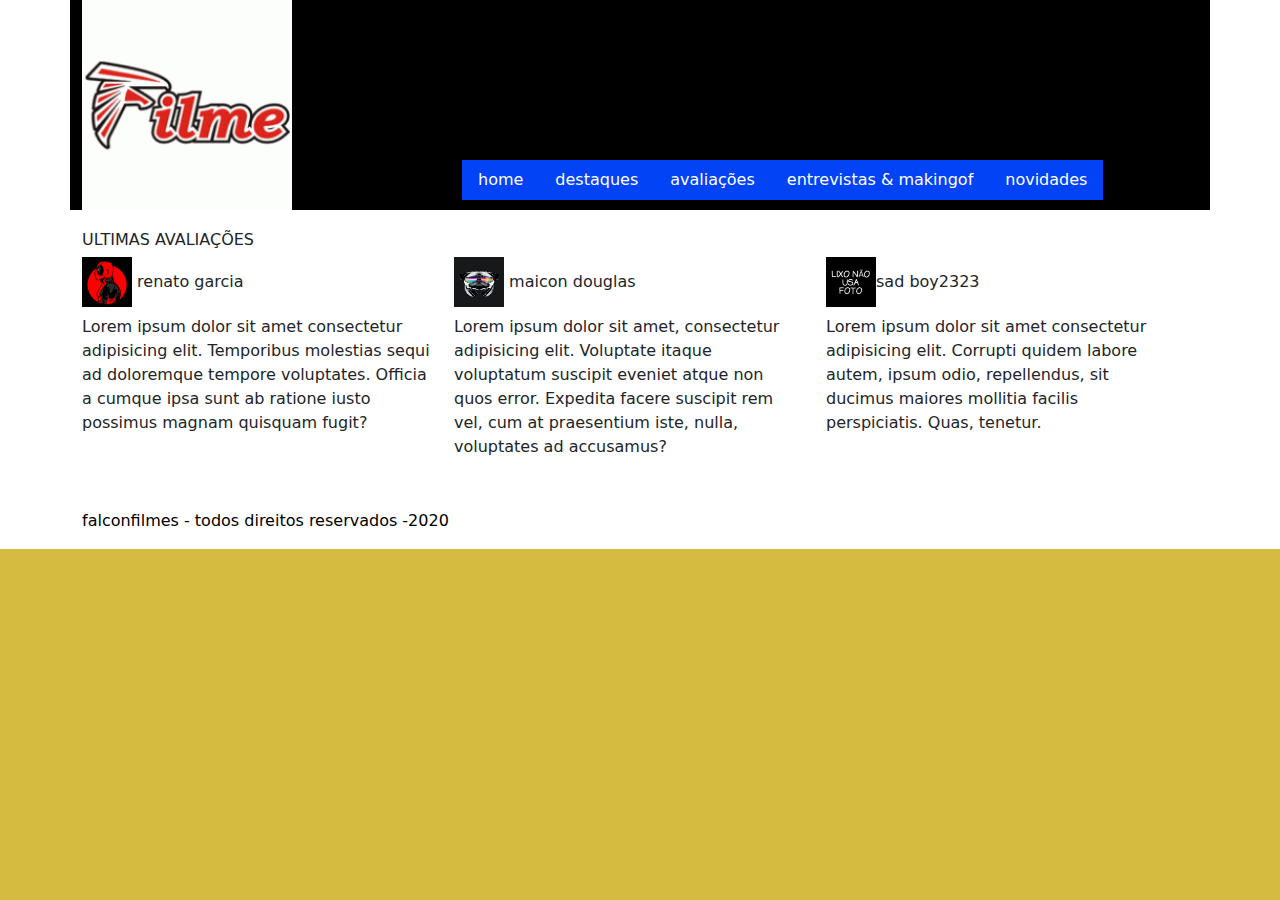
<file: avaliacoes.html>
<!DOCTYPE html>
<html lang="pt-br">
<head>
    <title>falconfilmes</title>
    <title>falconfilmes</title>
    <meta name="viewport" content="width = device-width, initial-scale=1, shrink-to-fit=no">
    <link rel="stylesheet" href="comp.css">
    <link rel="stylesheet" href="bootstrap.min.css">
    <meta charset="UTF-8">
    <script src="filmes.js"></script>
    <meta http-equiv="X-UA-Compatible" content="IE=edge">
    <link href="https://cdn.jsdelivr.net/npm/bootstrap@5.0.1/dist/css/bootstrap.min.css" rel="stylesheet"
        integrity="sha384-+0n0xVW2eSR5OomGNYDnhzAbDsOXxcvSN1TPprVMTNDbiYZCxYbOOl7+AMvyTG2x" crossorigin="anonymous">

</head>
<body>
    <header class="container header">
        <div class="row">
            <div class="col-12 header_area">
                <div class="row">
                    <div class="col-12 col-sm-12 col-md-4 col-lg-4 col-xl-4">
                    <img height="150px" src="img/log.png" class="logo">
                </div>
                  <div class="col-12 col-sm-12 col-md-8 col-lg-8 col-xl-8 ">
                    <nav class="nav menu1">
                        <a class=" nav-link  "  href="index.html">home</a>
                        <a class=" nav-link  " href="destaques.html">destaques</a>
                        <a class=" nav-link  " href="avaliacoes.html">avaliações</a>
                        <a class=" nav-link  " href="entrevistas.html">entrevistas & makingof</a>
                        <a class=" nav-link   " href="novidades.html">novidades</a>
                        
                      </nav>
                        </nav>
                     </div>
                </div>
            </div>
        </header>
    <main class="container main"> 
        
                        <div class="row val_area">
                            <div class="col-12">
                                <h6>ULTIMAS AVALIAÇÕES</h6>
                                </div>
                                <div class="row valt_area">
                            <div class="col-12 col-sm-12 col-md-4 col-lg-4 col-xl-4">
                                <h6><img height="50px" width="50px" src="img/deeds.jpg"> renato garcia</h6>
                                <p6>Lorem ipsum dolor sit amet consectetur adipisicing elit. Temporibus molestias sequi ad doloremque tempore voluptates. Officia a cumque ipsa sunt ab ratione iusto possimus magnam quisquam fugit?</p6>
                             </div>
                             <div class="col-12 col-sm-12 col-md-4 col-lg-4 col-xl-4">
                                <h6><img height="50px" width="50px" src="img/pug.jpg"> maicon douglas</h6>
                                <p6>Lorem ipsum dolor sit amet, consectetur adipisicing elit. Voluptate itaque voluptatum suscipit eveniet atque non quos error. Expedita facere suscipit rem vel, cum at praesentium iste, nulla, voluptates ad accusamus?</p6>
                            </div>
                            <div class="col-12 col-sm-12 col-md-4 col-lg-4 col-xl-4">
                                <h6><img height="50px" width="50px" src="img/lixo.jpg">sad boy2323</h6>
                                <p6>Lorem ipsum dolor sit amet consectetur adipisicing elit. Corrupti quidem labore autem, ipsum odio, repellendus, sit ducimus maiores mollitia facilis perspiciatis. Quas, tenetur.</p6>
                            </div>
                            </div>
                         
                
    <footer class="row footer_area">
        <div class="row">
            <div class=" col-12 col-sm-12 col-md-12 col-lg-12 col-xl-12 ">
              <p class="footer_area">falconfilmes - todos direitos reservados -2020</p>
        </div>
    </footer>

      
    <script src="bootstrap.min.js"></script>
</div>
</main>
</body>

</html>
</file>
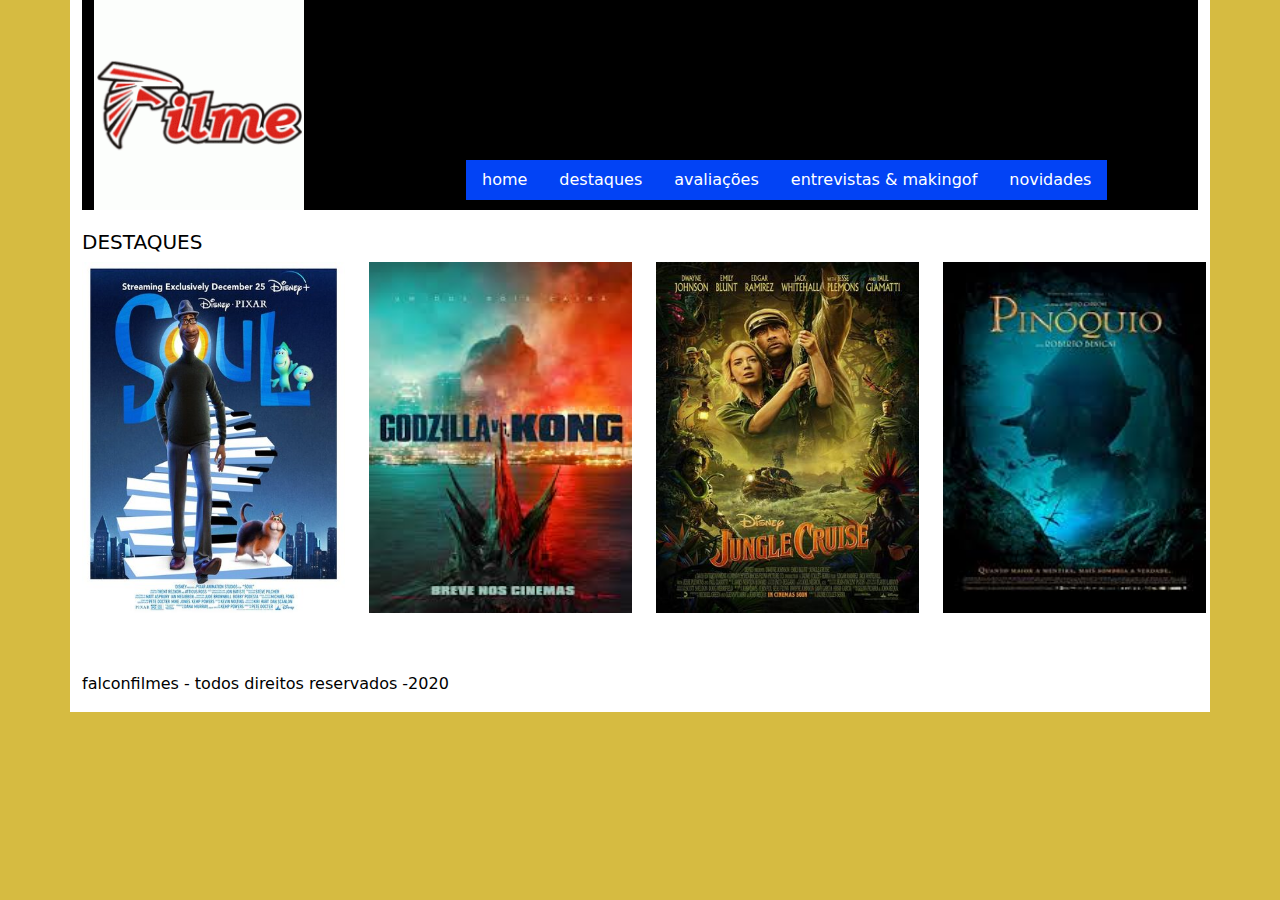
<file: destaques.html>
<!DOCTYPE html>
<html lang="pt-br">
<head>
    <title>falconfilmes</title>
    <title>falconfilmes</title>
    <meta name="viewport" content="width = device-width, initial-scale=1, shrink-to-fit=no">
    <link rel="stylesheet" href="comp.css">
    <link rel="stylesheet" href="bootstrap.min.css">
    <meta charset="UTF-8">
    <script src="filmes.js"></script>
    <meta http-equiv="X-UA-Compatible" content="IE=edge">
    <link href="https://cdn.jsdelivr.net/npm/bootstrap@5.0.1/dist/css/bootstrap.min.css" rel="stylesheet"
        integrity="sha384-+0n0xVW2eSR5OomGNYDnhzAbDsOXxcvSN1TPprVMTNDbiYZCxYbOOl7+AMvyTG2x" crossorigin="anonymous">

</head>
<body>
    <header class="container header">
        <div class="row">
            <div class="col-12 header_area">
                <div class="row">
                    <div class="col-12 col-sm-12 col-md-4 col-lg-4 col-xl-4">
                    <img height="150px" src="img/log.png" class="logo">
                </div>
                  <div class="col-12 col-sm-12 col-md-8 col-lg-8 col-xl-8 ">
                    <nav class="nav menu1">
                        <a class=" nav-link  "  href="index.html">home</a>
                        <a class=" nav-link  " href="destaques.html">destaques</a>
                        <a class=" nav-link  " href="avaliacoes.html">avaliações</a>
                        <a class=" nav-link  " href="entrevistas.html">entrevistas & makingof</a>
                        <a class=" nav-link   " href="novidades.html">novidades</a>
                        
                      </nav>
                        </nav>
                     </div>
                </div>
            </div>
        </header>
<body class="container body">
       
                    <div class="row destaques_area">
                        <div class="col-12">
                            <h5>DESTAQUES</h5>
                            </div>
                            <div class="row dest_area">
                        <div class="col-12 col-sm-12 col-md-3 col-lg-3 col-xl-3">
                          <img src="img/destaques1.jpg">
                         </div>
                         <div class="col-12 col-sm-12 col-md-3 col-lg-3 col-xl-3">
                            <img src="img/destaques2.jpg" >
                        </div>
                        <div class="col-12 col-sm-12 col-md-3 col-lg-3 col-xl-3">
                            <img src="img/destaques3.jpg" >
                        </div>
                        <div class="col-12 col-sm-12 col-md-3 col-lg-3 col-xl-3">
                            <img src="img/destaques4.jpg" >
                        </div>
                        </div>
                       
                
    <footer class="row footer_area">
        <div class="row">
            <div class=" col-12 col-sm-12 col-md-12 col-lg-12 col-xl-12 ">
              <p class="footer_area">falconfilmes - todos direitos reservados -2020</p>
        </div>
    </footer>

      
    <script src="bootstrap.min.js"></script>

</body>

</html>
</file>
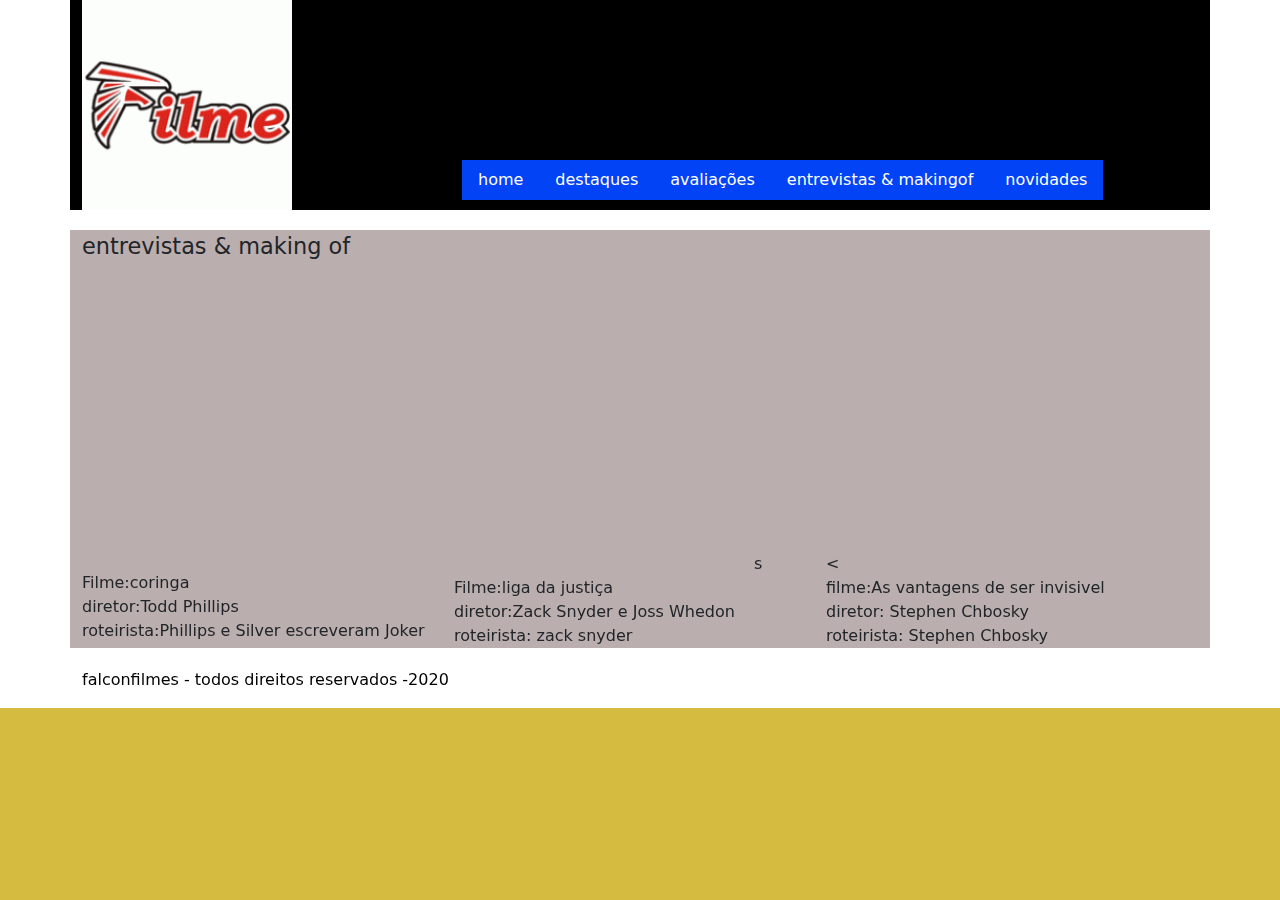
<file: entrevistas.html>
<!DOCTYPE html>
<html lang="pt-br">
<head>
    <title>falconfilmes</title>
    <meta name="viewport" content="width = device-width, initial-scale=1, shrink-to-fit=no">
    <link rel="stylesheet" href="comp.css">
    <link rel="stylesheet" href="bootstrap.min.css">

</head>
<body>
    <header class="container header">
        <div class="row">
            <div class="col-12 header_area">
                <div class="row">
                    <div class="col-12 col-sm-12 col-md-4 col-lg-4 col-xl-4">
                    <img height="150px" src="img/log.png" class="logo">
                </div>
                  <div class="col-12 col-sm-12 col-md-8 col-lg-8 col-xl-8 ">
                    <nav class="nav menu1">
                        <a class=" nav-link  "  href="index.html">home</a>
                        <a class=" nav-link  " href="destaques.html">destaques</a>
                        <a class=" nav-link  " href="avaliacoes.html">avaliações</a>
                        <a class=" nav-link  " href="entrevistas.html">entrevistas & makingof</a>
                        <a class=" nav-link   " href="novidades.html">novidades</a>
                        
                      </nav>
                        </nav>
                     </div>
                </div>
            </div>
        </header>
   <main class="container">
                            <div class="row ent_area">
                                <div class="col-12">
                                    <h8 class="tod">entrevistas & making of</h8>
                                    </div>
                                    <div class="row entt_area">
                                <div class="col-12 col-sm-12 col-md-4 col-lg-4 col-xl-4">
                                    <h7><iframe width="300" height="300" src="https://www.youtube.com/embed/mox0_xGO-Do" title="YouTube video player" frameborder="0" allow="accelerometer; autoplay; clipboard-write; encrypted-media; gyroscope; picture-in-picture" allowfullscreen></iframe></h7>
                                    <p7>Filme:coringa</p7>
                                    <p7>diretor:Todd Phillips</p7>
                                       <p7> roteirista:Phillips e Silver escreveram Joker</p7>
                                 </div>
                                 <div class="col-12 col-sm-12 col-md-4 col-lg-4 col-xl-4">
                                    <h7><iframe width="300" height="305" src="https://www.youtube.com/embed/UNuuRUGu0kI" title="YouTube video player" frameborder="0" allow="accelerometer; autoplay; clipboard-write; encrypted-media; gyroscope; picture-in-picture" allowfullscreen></iframe>s</h7>
                                    <p7>Filme:liga da justiça</p7>
                                    <p7>diretor:Zack Snyder e  Joss Whedon</p7>
                                       <p7> roteirista: zack snyder</p7></p7>
                                </div>
                                <div class="col-12 col-sm-12 col-md-4 col-lg-4 col-xl-4">
                                    <h7><<iframe width="300" height="305" src="https://www.youtube.com/embed/DKRvCL_Kp7I" title="YouTube video player" frameborder="0" allow="accelerometer; autoplay; clipboard-write; encrypted-media; gyroscope; picture-in-picture" allowfullscreen></iframe></h7>
                                    <p7>filme:As vantagens de ser invisivel</p7>
                                    <p7>diretor: Stephen Chbosky</p7>
                                       <p7> roteirista:  Stephen Chbosky</p7></p7>
                                </div>
                                </div>
                            </div>                    
                </div> 

           
    <footer class="row footer_area">
        <div class="row">
            <div class=" col-12 col-sm-12 col-md-12 col-lg-12 col-xl-12 ">
              <p class="footer_area">falconfilmes - todos direitos reservados -2020</p>
        </div>
    </footer>

      
    <script src="bootstrap.min.js"></script>
</main>
</body>

</html>
</file>
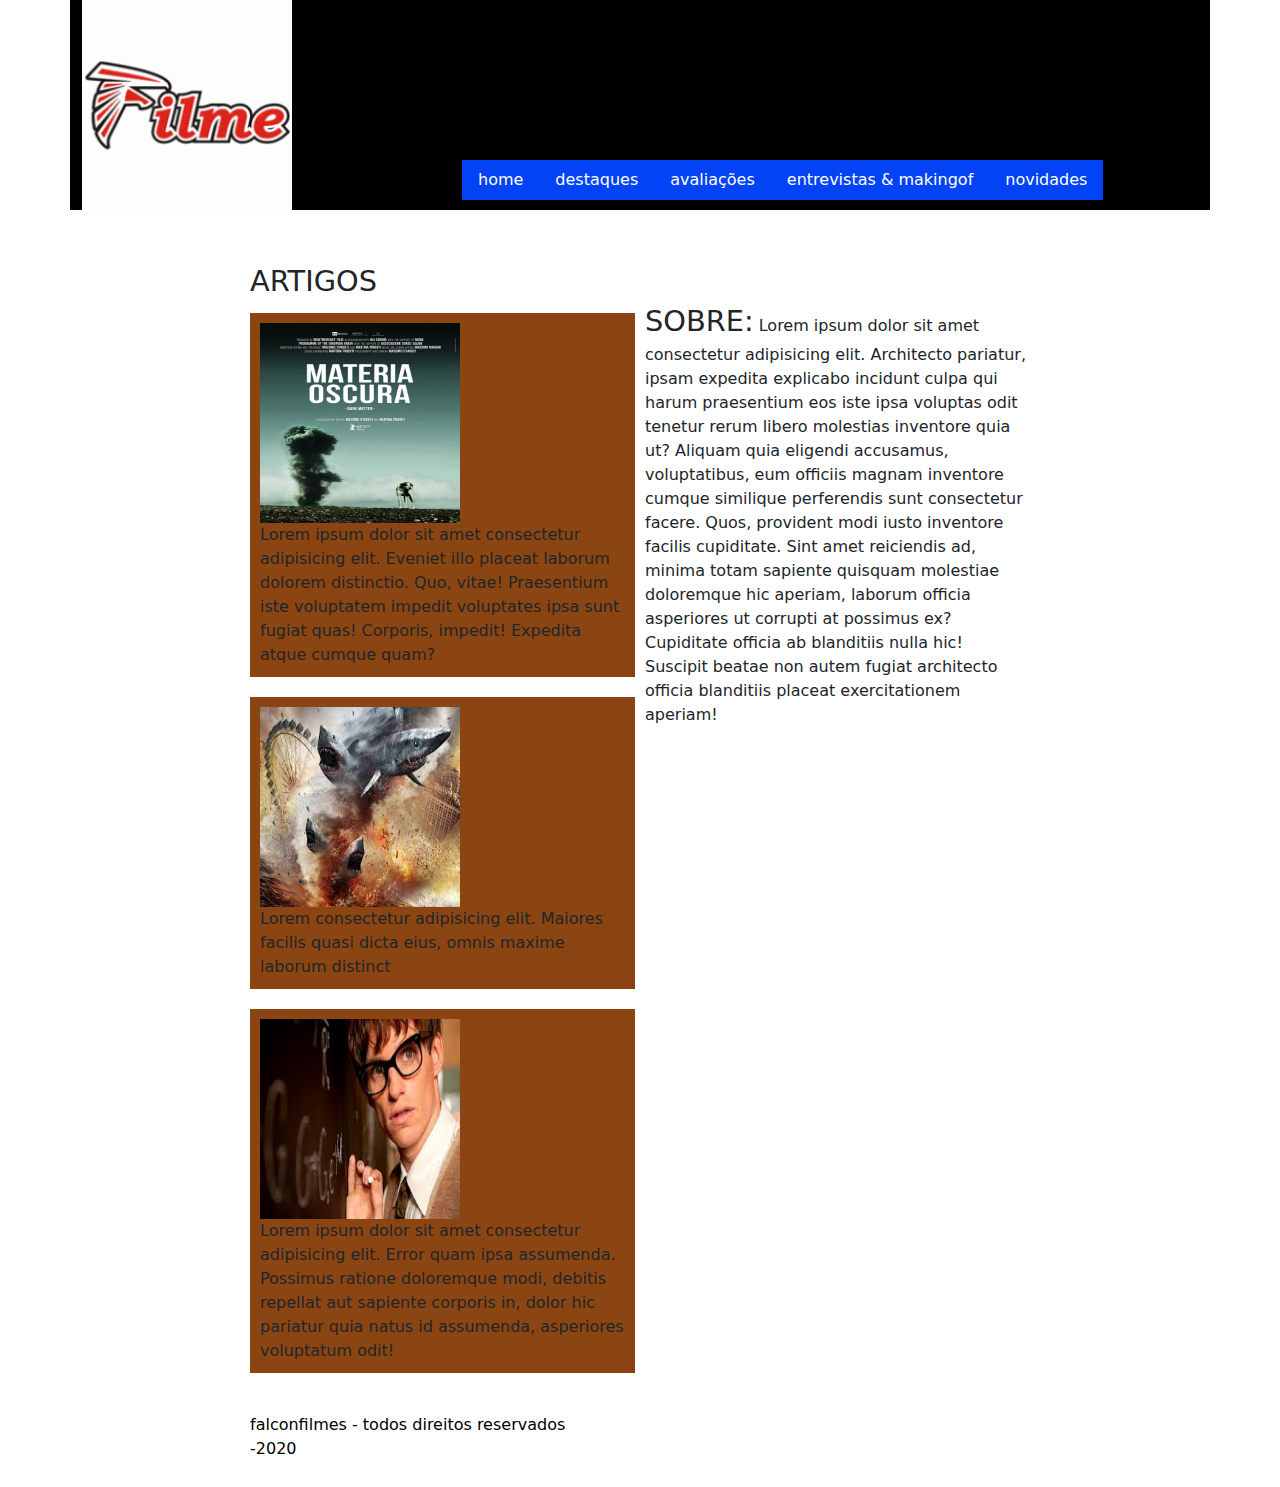
<file: novidades.html>
<!DOCTYPE html>
<html lang="pt-br">
<head>
    <title>falconfilmes</title>
    <meta name="viewport" content="width = device-width, initial-scale=1, shrink-to-fit=no">
    <link rel="stylesheet" href="comp.css">
    <link rel="stylesheet" href="bootstrap.min.css">
    <meta charset="UTF-8">
    <script src="filmes.js"></script>
    <meta http-equiv="X-UA-Compatible" content="IE=edge">
    <link href="https://cdn.jsdelivr.net/npm/bootstrap@5.0.1/dist/css/bootstrap.min.css" rel="stylesheet"
        integrity="sha384-+0n0xVW2eSR5OomGNYDnhzAbDsOXxcvSN1TPprVMTNDbiYZCxYbOOl7+AMvyTG2x" crossorigin="anonymous">
</head>
<body>
    <header class="container header">
        <div class="row">
            <div class="col-12 header_area">
                <div class="row">
                    <div class="col-12 col-sm-12 col-md-4 col-lg-4 col-xl-4">
                    <img height="150px" src="img/log.png" class="logo">
                </div>
                  <div class="col-12 col-sm-12 col-md-8 col-lg-8 col-xl-8 ">
                    <nav class="nav menu1">
                        <a class=" nav-link  "  href="index.html">home</a>
                        <a class=" nav-link  " href="destaques.html">destaques</a>
                        <a class=" nav-link  " href="avaliacoes.html">avaliações</a>
                        <a class=" nav-link  " href="entrevistas.html">entrevistas & makingof</a>
                        <a class=" nav-link   " href="novidades.html">novidades</a>
                        
                      </nav>
                        </nav>
                     </div>
                </div>
            </div>
        </header>
    <main class="container main"> 
      
    
            <div class="grid "></div>
                            <section class="grid">
                                <h10>ARTIGOS</h10>
                                <div class="cards">
                               <img height="200px" width="200px" src="img/mate1.jpg" >
                                <p10>Lorem ipsum dolor sit amet consectetur adipisicing elit. Eveniet illo placeat laborum dolorem distinctio. Quo, vitae! Praesentium iste voluptatem impedit voluptates ipsa sunt fugiat quas! Corporis, impedit! Expedita atque cumque quam?</p10>                                                                             
                            </div>                 
                            <div class="cards">
                               <img height="200px" width="200px" src="img/mate2.jpg" >                               
                                <p10>Lorem  consectetur adipisicing elit. Maiores facilis quasi dicta eius, omnis maxime laborum distinct</p10>                                                                             
                            </div>
                            <div id="card3" class="cards ">
                               <img height="200px" width="200px" src="img/mate3.jpg" >                               
                                <p10>Lorem ipsum dolor sit amet consectetur adipisicing elit. Error quam ipsa assumenda. Possimus ratione doloremque modi, debitis repellat aut sapiente corporis in, dolor hic pariatur quia natus id assumenda, asperiores voluptatum odit!</p10>                                                                             
                            </div>
                            <div class="banner">
                                <h10>SOBRE:</h10>
                                <p10>Lorem ipsum dolor sit amet consectetur adipisicing elit. Architecto pariatur, ipsam expedita explicabo incidunt culpa qui harum praesentium eos iste ipsa voluptas odit tenetur rerum libero molestias inventore quia ut? Aliquam quia eligendi accusamus, voluptatibus, eum officiis magnam inventore cumque similique perferendis sunt consectetur facere. Quos, provident modi iusto inventore facilis cupiditate. Sint amet reiciendis ad, minima totam sapiente quisquam molestiae doloremque hic aperiam, laborum officia asperiores ut corrupti at possimus ex? Cupiditate officia ab blanditiis nulla hic! Suscipit beatae non autem fugiat architecto officia blanditiis placeat exercitationem aperiam!</p10>
                            </div>
                
    <footer class="row footer_area">
        <div class="row">
            <div class=" col-12 col-sm-12 col-md-12 col-lg-12 col-xl-12 ">
              <p class="footer_area">falconfilmes - todos direitos reservados -2020</p>
        </div>
    </footer>

      
    <script src="bootstrap.min.js"></script>
    </section>
    </main>

</body>

</html>
</file>
<file: comp.css>
html{
    background-color: rgb(214, 187, 65);
}
.header{
    background-color: black;
    background-size: cover;
    backface-visibility:hidden;
    height: 100%;
    margin-bottom: 20px;
    }
.logo{
height: 100%;
}
.menu1 a{
    margin-top: 160px;
    background-color: rgb(2, 67, 245);
    color: rgb(255, 255, 255);
}
a{
    padding: 10px;
    margin-bottom: 10px;
}
h1{
    text-align: center;
    
    width: 100%;
    color: rgb(0, 0, 0);
}
.prin_area{
background-color: rgba(185, 173, 173, 0.993);
margin-bottom: 20px;
}
.trailer_area{
    width: 100%;
    height: 100%;
    }
p2{
   font-size: 0.8em;
}
.avali_area{
    width: 150px;
}
.destaques_area{

    width: 105%;
    margin-left: 10px;
    margin-bottom: 20px;
}
h5{
    width: 100%;
    color: rgb(0, 0, 0);
}
.dest_area{
    width: 100%;
}
.dest_area img{
    width: 100%;
    height: 90%;
    margin-right: 0;
}
.valt_area {
    margin-bottom: 30px;
}
.ent_area{
    background-color: rgba(185, 173, 173, 0.993);
}
.tod{
font-size: 1.4rem;
}
p7{
    display: block;
}
.grid{
    display: grid;
    grid-template-columns: 1fr 1fr ;
    grid-gap: 10px;
    max-width: 800px;
    margin: 0 auto;
    padding: 10px;
}
h10{
    font-size: 1.8rem;
}
.cards{
    display: grid;
    grid-template-columns: 1fr;
    margin-bottom: 10px;
    padding: 10px;
    background-color: saddlebrown;
    
}
.banner{
    grid-column: 2;
    grid-row: 1/5;
    display: block;
    margin-top: 40px;
    
    
}
.footer_area{
    margin-top:20px;
   
    color: rgb(0, 0, 0);

}

@media screen and (max-width:600px) {
    .banner{
        display:none;
    }
    #cards3{
        display:none ;

    }
.card-text{
    display: none;
}
    }
    .button {
        display: none;
    }
    .card-img-top{
        display: block;
    }
</file>
